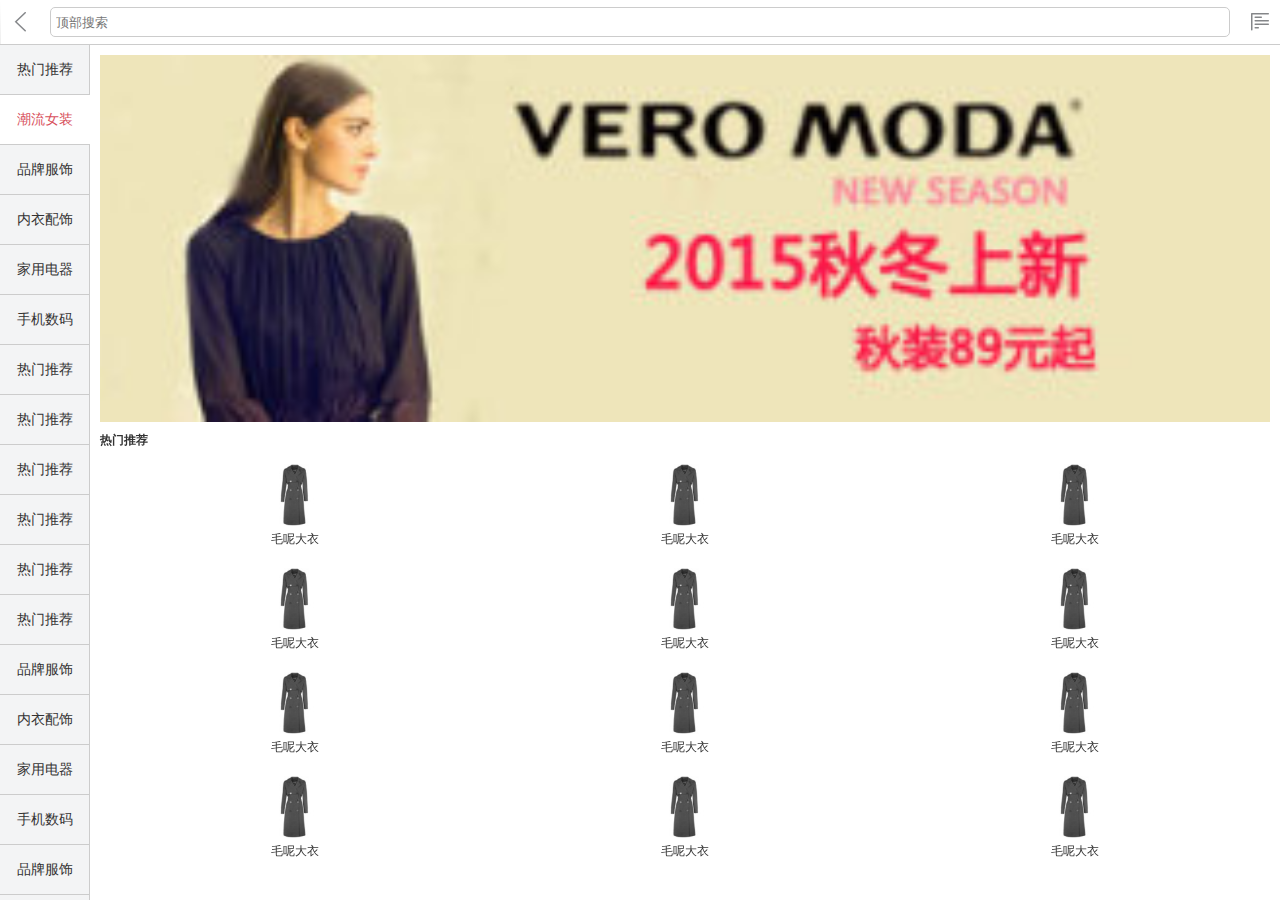
<file: category.html>
<!DOCTYPE html>
<html>
	<head>
		<meta charset="utf-8" />
		<meta name="viewport" content="width=device-width, initial-scale=1.0,user-scalable=0" />
		<title>京东自适应--分类</title>
		<link rel="stylesheet" href="css/base.css" />
		<link rel="stylesheet" href="css/category.css" />
	</head>
	<body>
		<div class="content">
			<div class="jd_topBar">
				<a href="#" class="icon_back"></a>
				<form action="#">
					<input type="search" placeholder="顶部搜索"/>
				</form>
				<a href="#" class="icon_menun"></a>
			</div>
            <div class="jd_main">
            	<div class="jd_conLeft">
            		<ul class="clearFix">
            			<li><a href="javascript:;">热门推荐</a></li>
            			<li class="now"><a href="javascript:;">潮流女装</a></li>
            			<li><a href="javascript:;">品牌服饰</a></li>
            			<li><a href="javascript:;">内衣配饰</a></li>
            			<li><a href="javascript:;">家用电器</a></li>
            			<li><a href="javascript:;">手机数码</a></li>
            			<li><a href="javascript:;">热门推荐</a></li>
            			<li><a href="javascript:;">热门推荐</a></li>
            			<li><a href="javascript:;">热门推荐</a></li>
            			<li><a href="javascript:;">热门推荐</a></li>
            			<li><a href="javascript:;">热门推荐</a></li>
            			<li><a href="javascript:;">热门推荐</a></li>
            			<li><a href="javascript:;">品牌服饰</a></li>
            			<li><a href="javascript:;">内衣配饰</a></li>
            			<li><a href="javascript:;">家用电器</a></li>
            			<li><a href="javascript:;">手机数码</a></li>
            			<li><a href="javascript:;">品牌服饰</a></li>
            			<li><a href="javascript:;">内衣配饰</a></li>
            			<li><a href="javascript:;">家用电器</a></li>
            			<li><a href="javascript:;">手机数码</a></li>
            			<li><a href="javascript:;">品牌服饰</a></li>
            			<li><a href="javascript:;">内衣配饰</a></li>
            		</ul>
            	</div>
			    <div class="jd_conRight">
			    	<div class="jd_conRight_box">
			    		<a href="#"><img src="img/banner_1.jpg" alt="" /></a>
				    	<div class="hot">
				    		<h3>热门推荐</h3>
				    		<ul class="clearFix">
				    			<li><a href="#"><img src="img/nv-fy.jpg" alt=""><p>毛呢大衣</p></a></li>
		                        <li><a href="#"><img src="img/nv-fy.jpg" alt=""><p>毛呢大衣</p></a></li>
		                        <li><a href="#"><img src="img/nv-fy.jpg" alt=""><p>毛呢大衣</p></a></li>
		                        <li><a href="#"><img src="img/nv-fy.jpg" alt=""><p>毛呢大衣</p></a></li>
		                        <li><a href="#"><img src="img/nv-fy.jpg" alt=""><p>毛呢大衣</p></a></li>
		                        <li><a href="#"><img src="img/nv-fy.jpg" alt=""><p>毛呢大衣</p></a></li>
		                        <li><a href="#"><img src="img/nv-fy.jpg" alt=""><p>毛呢大衣</p></a></li>
		                        <li><a href="#"><img src="img/nv-fy.jpg" alt=""><p>毛呢大衣</p></a></li>
		                        <li><a href="#"><img src="img/nv-fy.jpg" alt=""><p>毛呢大衣</p></a></li>
		                        <li><a href="#"><img src="img/nv-fy.jpg" alt=""><p>毛呢大衣</p></a></li>
		                        <li><a href="#"><img src="img/nv-fy.jpg" alt=""><p>毛呢大衣</p></a></li>
		                        <li><a href="#"><img src="img/nv-fy.jpg" alt=""><p>毛呢大衣</p></a></li>
				    		</ul>
				    	</div>
			    	</div>
			    </div>
            </div>
		</div>
	</body>
</html>

<script src="js/category.js"></script>
<script src="js/iscroll.js"></script>
</file>
<file: css/base.css>
*,
*::before,
*::after{
	margin: 0;
	padding: 0;
	box-sizing: border-box;
	-webkit-box-sizing: border-box;
	-webkit-tap-highlight-color: transparent;
}
body{
	font-size: 14px;
	color: #333;
	font-family: "微软雅黑";
}
ul,ol{
	list-style: none;
}
a{
	text-decoration: none;
	color: #333;
}
input,textarea{
	border: none;
	-webkit-appearance: none;
	outline: none;
	resize: none;
}

.f_left{
	float: left;
}
.f_right{
	float: right;
}

.clearFix:before,
.clearFix:after{
	content: "";
	display: block;
	visibility: hidden;
	height: 0;
	line-height: 0;
	clear: both;
}

.m_l10{
	margin-left: 10px;
}
.m_r10{
	margin-right: 10px;
}
.m_t10{
	margin-top: 10px;
}
.m_b10{
	margin-bottom: 10px;
}

/*使用精灵图的公共样式*/
[class^='icon_'],[class*=" icon_"]{
	background: url(../img/sprites.png) no-repeat;
	background-size: 200px 200px;
}
</file>
<file: css/category.css>
html,body{
	height: 100%;
}
.content{
	width: 100%;
	height: 100%;
	background: #fff;
}
.jd_topBar{
	width: 100%;
	height: 45px;
	border-bottom: 1px solid #ccc;
	background: url("../img/header-bg.png") no-repeat 0 0/1px 44px ;
	position: absolute;
	left: 0;
	top: 0;
	z-index: 1;
}
.jd_topBar a{
	width: 40px;
	height: 44px;
	padding: 12px 10px;
	position: absolute;
	top: 0;
	background-origin: content-box;
	background-clip: content-box;
}
.jd_topBar .icon_back{
	left: 0;
	background-position: -20px 0;
}
.jd_topBar .icon_menun{
	right: 0;
	background-position: -60px 0;
}
.jd_topBar form{
	width: 100%;
	padding-left: 50px;
	padding-right: 50px;
}
.jd_topBar form input{
	width: 100%;
	height: 30px;
	border-radius: 5px;
	background: #fff;
	color: #ccc;
	padding-left: 5px;
	border: 1px solid #ccc;
	margin-top: 7px;
}

.jd_main{
	width: 100%;
	height: 100%;
	padding-top: 45px;
}

.jd_main .jd_conLeft{
	width: 90px;
	height: 100%;
	float: left;
	overflow: hidden;
}
.jd_main .jd_conLeft ul{
	width: 90px;
}
.jd_main .jd_conLeft ul li{
	width: 90px;
	height: 50px;
	line-height: 50px;
	border-bottom: 1px solid #ccc;
	border-right: 1px solid #ccc;
	background: #f3f4f5;
	text-align: center;
}
.jd_main .jd_conLeft ul li.now{
	border-right: none;
	background: #fff;
}
.jd_main .jd_conLeft ul li a{
	display: block;
	width: 100%;
}
.jd_main .jd_conLeft ul li.now a{
	color: #d8505c;
}
.jd_main .jd_conRight{
	/*让内容互不影响*/
	/*注意这里是height*/
	height: 100%;
	overflow: hidden;
}
.jd_main .jd_conRight .jd_conRight_box{
	width: 100%;
	padding: 0 10px;
}
.jd_main .jd_conRight .jd_conRight_box a{
	display: block;
	width: 100%;
	margin-top: 10px;
}
.jd_main .jd_conRight .jd_conRight_box a img{
	display: block;
	width: 100%;
}
.jd_main .jd_conRight .jd_conRight_box .hot{
	margin-top: 10px;
}
.jd_main .jd_conRight .jd_conRight_box .hot h3{
	font-size: 12px;
}
.jd_main .jd_conRight .jd_conRight_box .hot ul{
	width: 100%;
}
.jd_main .jd_conRight .jd_conRight_box .hot ul li{
	width: 33.3333%;
	float: left;
	padding-top: 5px;
}
.jd_main .jd_conRight .jd_conRight_box .hot ul li a{
	width: 100%;
	display: block;
}
.jd_main .jd_conRight .jd_conRight_box .hot ul li a img{
	width: 62px;
	height: 62px;
	margin: 0 auto;
	display: block;
}
.jd_main .jd_conRight .jd_conRight_box .hot ul li a p{
	font-size: 12px;
	text-align: center;
	padding: 5px 0;
}
</file>
